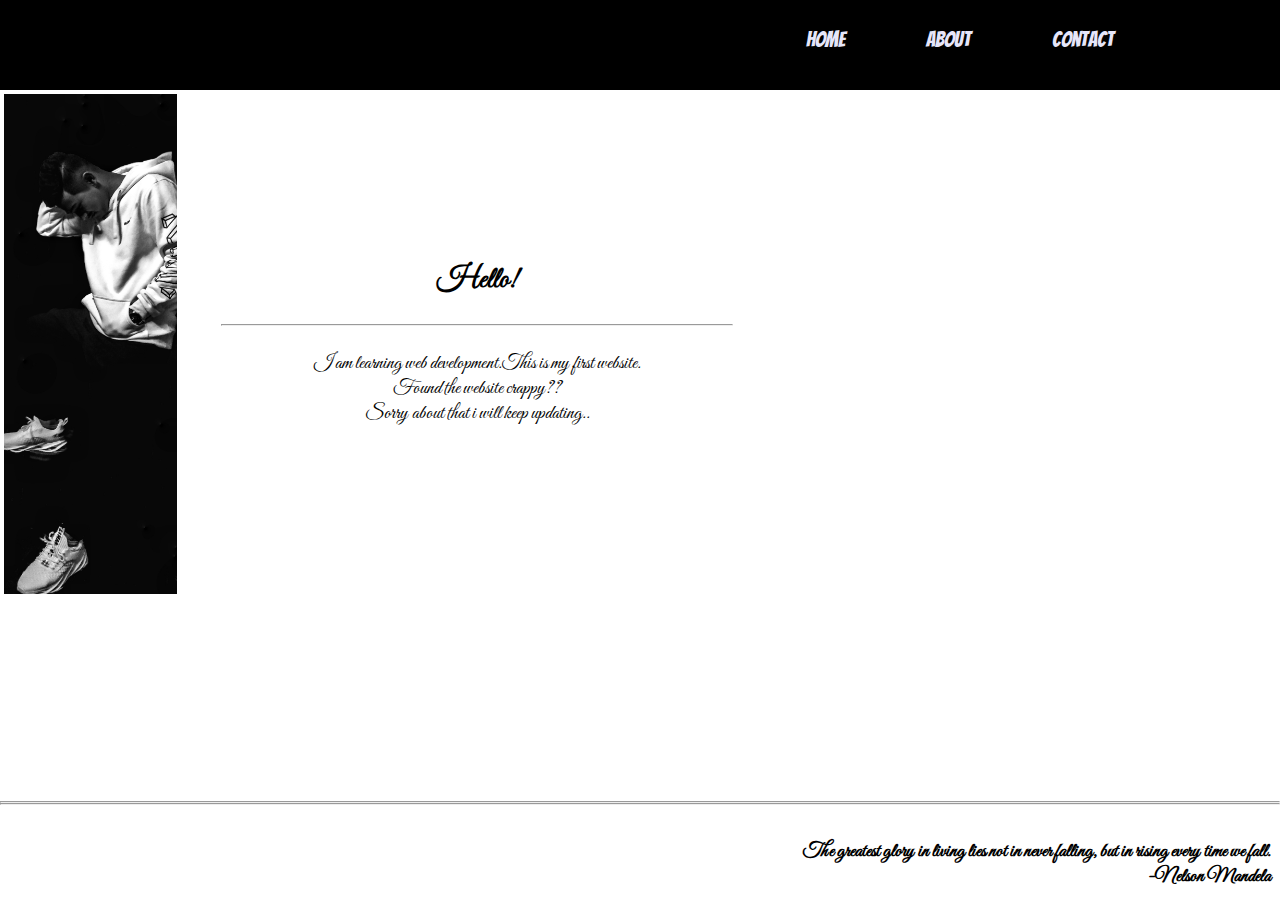
<file: port/index.html>
<!DOCTYPE html>
<html lang="en">

<head>
    <meta charset="UTF-8">
    <meta http-equiv="X-UA-Compatible" content="IE=edge">
    <meta name="viewport" content="width=device-width, initial-scale=1.0">
    <link rel="preconnect" href="https://fonts.googleapis.com">
<link rel="preconnect" href="https://fonts.gstatic.com" crossorigin>
<link href="https://fonts.googleapis.com/css2?family=Bangers&family=Dancing+Script&family=Gluten:wght@100;600;900&family=Great+Vibes&family=Rubik+Bubbles&display=swap" rel="stylesheet">
    <title>try1</title>
    <style>
        * {
            margin: 0;
            padding: 0;
        }

        .navbar{
            height: 10vh;
            background-color: black;
            text-align: right;
        }
        .navbar ul li a{
            color:lavender;
            font-family: bangers,cursive;
            text-decoration: none;
            position: relative;
        }
        .navbar ul li{
           display: inline-block;
           font-size:2em;
           padding: 3vw;
           position: relative;
           right: 10vw; 
           font-size: 21px;
           bottom: 10px;
        }
        .navbar li a::after{
            content:'';
            position: absolute;
            display: block;
            height: 0.2em;
            width: 0%;
            background-color:whitesmoke;
            bottom: -0.4em;
            transition: all ease-in-out 250ms;
        }
        .navbar li a:hover::after{
            width: 120%;
        }
        .pp img{
            margin:4px;
        }
        .aboutme{
            display: inline-block;
            width: 40%;
            height: 40vh;
            position: relative;
            bottom: 20vh;
            left: 4vh;
            border-radius: 30px;
            text-align: center;
            font-family: 'Great Vibes',cursive;
            font-size: 20px;
            color: black;
        }
        .pp{
            display: inline-block;
        }
        .last{
            font-family: 'Great Vibes',cursive;
            text-align: right;
            padding: 9px;
            font-weight: bold;
            font-size:20px;
        }
    </style>
</head>
<body>
    <header>
         <div class="navbar">
             <ul>
                 <li><a href="#homie">Home</a></li>
                 <li><a href="/about.html" target="_self">About</a></li>
                 <li><a href="/contact.html">Contact</a></li>
             </ul>
         </div>
    </header>
    <div class="pp">
        <img src="background.jpeg" height="500px">
    </div>
    <div class="aboutme" id="homie">
        <h2>Hello!</h2>
        <br>
        <hr>
        <br>
        <p>I am learning web development.This is my first website.<br>
        Found the website crappy??<br>
    Sorry about that i will keep updating..</p>
    </div>
    <hr>
    <hr>
    <div class="last">
        <br>
        <p>The greatest glory in living lies not in never falling, but in rising every time we fall.
        <br> -Nelson Mandela</p>
    </div>

</body>

</html>
</file>
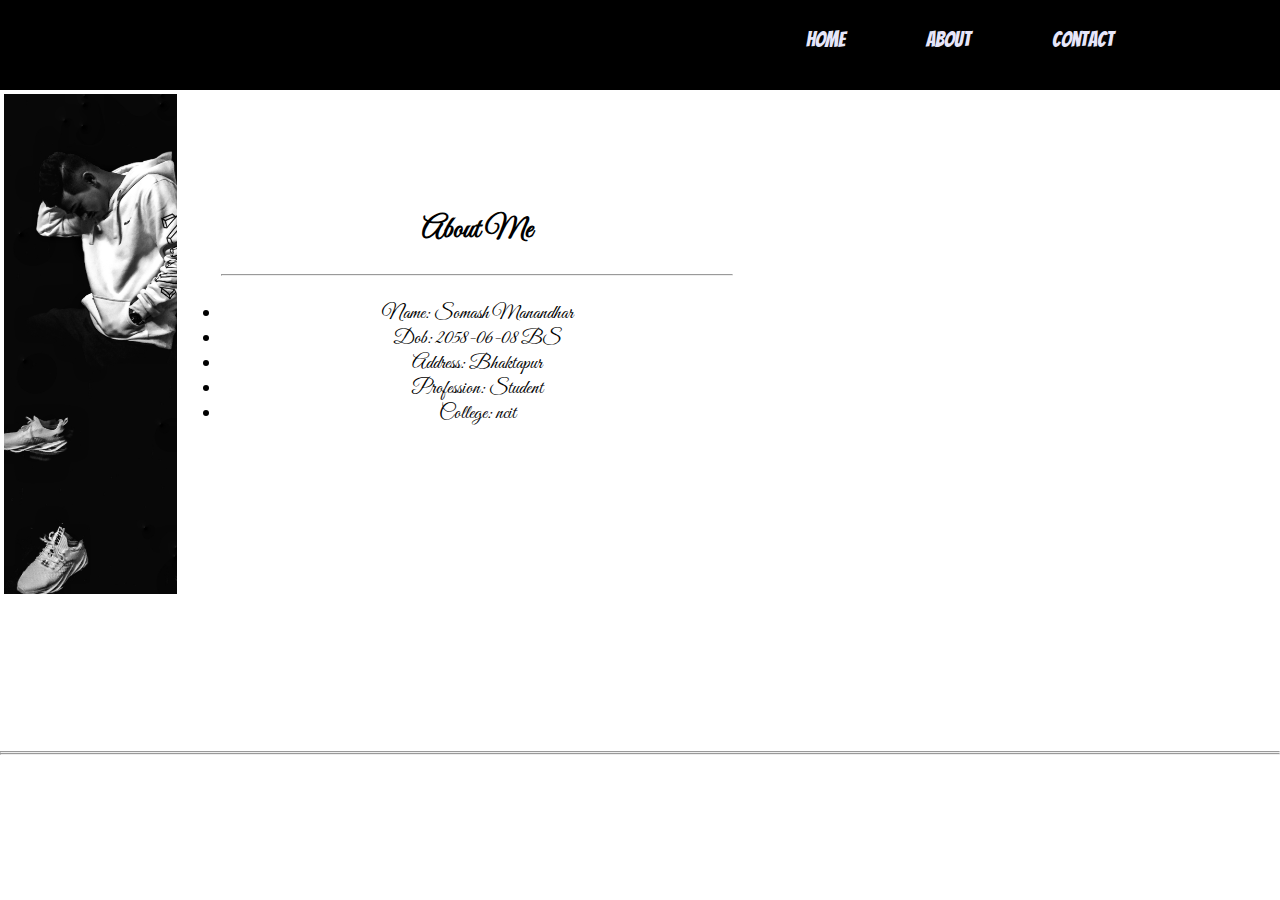
<file: port/about.html>
<!DOCTYPE html>
<html lang="en">

<head>
    <meta charset="UTF-8">
    <meta http-equiv="X-UA-Compatible" content="IE=edge">
    <meta name="viewport" content="width=device-width, initial-scale=1.0">
    <link rel="preconnect" href="https://fonts.googleapis.com">
<link rel="preconnect" href="https://fonts.gstatic.com" crossorigin>
<link href="https://fonts.googleapis.com/css2?family=Bangers&family=Dancing+Script&family=Gluten:wght@100;600;900&family=Great+Vibes&family=Rubik+Bubbles&display=swap" rel="stylesheet">
    <title>try1</title>
    <style>
        * {
            margin: 0;
            padding: 0;
        }

        .navbar{
            height: 10vh;
            background-color: black;
            text-align: right;
        }
        .navbar ul li a{
            color:lavender;
            font-family: bangers,cursive;
            text-decoration: none;
            position: relative;
        }
        .navbar ul li{
           display: inline-block;
           font-size:2em;
           padding: 3vw;
           position: relative;
           right: 10vw; 
           font-size: 21px;
           bottom: 10px;
        }
        .navbar li a::after{
            content:'';
            position: absolute;
            display: block;
            height: 0.2em;
            width: 0%;
            background-color:whitesmoke;
            bottom: -0.4em;
            transition: all ease-in-out 250ms;
        }
        .navbar li a:hover::after{
            width: 120%;
        }
        .pp img{
            margin:4px;
        }
        .aboutme{
            display: inline-block;
            width: 40%;
            height: 40vh;
            position: relative;
            bottom: 20vh;
            left: 4vh;
            border-radius: 30px;
            text-align: center;
            font-family: 'Great Vibes',cursive;
            font-size: 20px;
            color: black;
        }
        .pp{
            display: inline-block;
        }
        /* .last{
            font-family: 'Great Vibes',cursive;
            text-align: right;
            padding: 9px;
            font-weight: bold;
            font-size:20px;
        } */
    </style>
</head>
<body>
    <header>
         <div class="navbar">
             <ul>
                 <li><a href="/index.html">Home</a></li>
                 <li><a href="/about.html">About</a></li>
                 <li><a href="/contact.html">Contact</a></li>
             </ul>
         </div>
    </header>
    <div class="pp">
        <img src="background.jpeg" height="500px">
    </div>
    <div class="aboutme" id="homie">
        <h2>About Me</h2>
        <br>
        <hr>
        <br>
        <ul>
            <li>Name: Somash Manandhar</li>
            <li>Dob: 2058-06-08 BS</li>
            <li>Address: Bhaktapur</li>
            <li>Profession: Student</li>
            <li>College: ncit</li>
            
        </ul>
    </div>
    <hr>
    <hr>
    <!-- <div class="last">
        <br>
        <p>The greatest glory in living lies not in never falling, but in rising every time we fall.
        <br> -Nelson Mandela</p>
    </div> -->

</body>

</html>
</file>
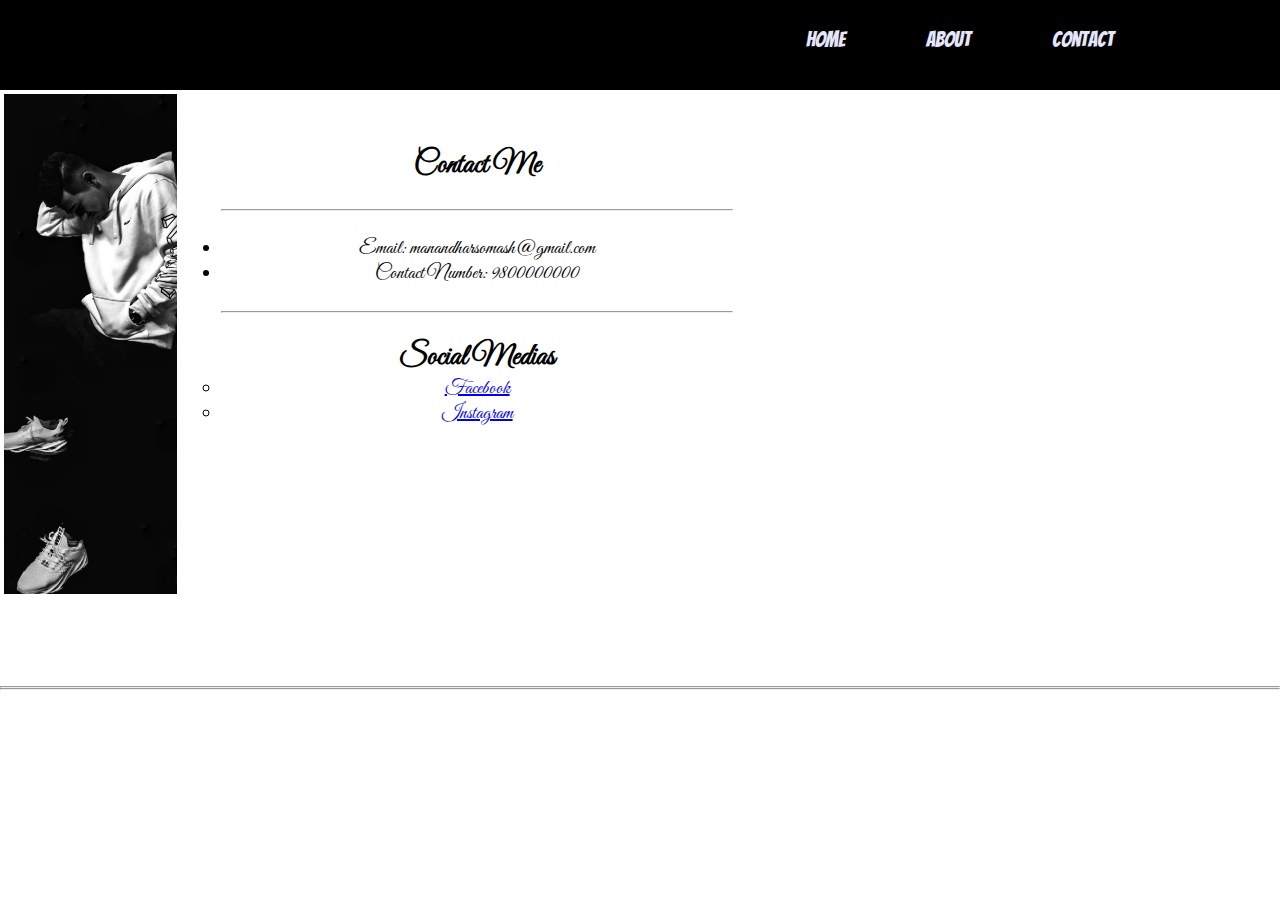
<file: port/contact.html>
<!DOCTYPE html>
<html lang="en">

<head>
    <meta charset="UTF-8">
    <meta http-equiv="X-UA-Compatible" content="IE=edge">
    <meta name="viewport" content="width=device-width, initial-scale=1.0">
    <link rel="preconnect" href="https://fonts.googleapis.com">
<link rel="preconnect" href="https://fonts.gstatic.com" crossorigin>
<link href="https://fonts.googleapis.com/css2?family=Bangers&family=Dancing+Script&family=Gluten:wght@100;600;900&family=Great+Vibes&family=Rubik+Bubbles&display=swap" rel="stylesheet">
    <title>try1</title>
    <style>
        * {
            margin: 0;
            padding: 0;
        }

        .navbar{
            height: 10vh;
            background-color: black;
            text-align: right;
        }
        .navbar ul li a{
            color:lavender;
            font-family: bangers,cursive;
            text-decoration: none;
            position: relative;
        }
        .navbar ul li{
           display: inline-block;
           font-size:2em;
           padding: 3vw;
           position: relative;
           right: 10vw; 
           font-size: 21px;
           bottom: 10px;
        }
        .navbar li a::after{
            content:'';
            position: absolute;
            display: block;
            height: 0.2em;
            width: 0%;
            background-color:whitesmoke;
            bottom: -0.4em;
            transition: all ease-in-out 250ms;
        }
        .navbar li a:hover::after{
            width: 120%;
        }
        .pp img{
            margin:4px;
        }
        .aboutme{
            display: inline-block;
            width: 40%;
            height: 40vh;
            position: relative;
            bottom: 20vh;
            left: 4vh;
            border-radius: 30px;
            text-align: center;
            font-family: 'Great Vibes',cursive;
            font-size: 20px;
            color: black;
        }
        .pp{
            display: inline-block;
        }
        /* .last{
            font-family: 'Great Vibes',cursive;
            text-align: right;
            padding: 9px;
            font-weight: bold;
            font-size:20px;
        } */
    </style>
</head>
<body>
    <header>
         <div class="navbar">
             <ul>
                 <li><a href="/index.html">Home</a></li>
                 <li><a href="/about.html">About</a></li>
                 <li><a href="/contact.html">Contact</a></li>
             </ul>
         </div>
    </header>
    <div class="pp">
        <img src="background.jpeg" height="500px">
    </div>
    <div class="aboutme" id="homie">
        <h2>Contact Me</h2>
        <br>
        <hr>
        <br>
        <ul>
            <li>Email: manandharsomash@gmail.com</li>
            <li> Contact Number: 9800000000</li>
            <br>
            <hr> 
            <br>
            <h2>Social Medias</h2>
            <ul>
                <li><a href="https://www.facebook.com/profile.php?id=100010447110770" target="_blank">Facebook</a></li>
                <li><a href="https://www.instagram.com/somash_manandhar/" target="_blank">Instagram</a></li>

            </ul>
        </ul>
    </div>
    <hr>
    <hr>
    <!-- <div class="last">
        <br>
        <p>The greatest glory in living lies not in never falling, but in rising every time we fall.
        <br> -Nelson Mandela</p>
    </div> -->

</body>

</html>
</file>
